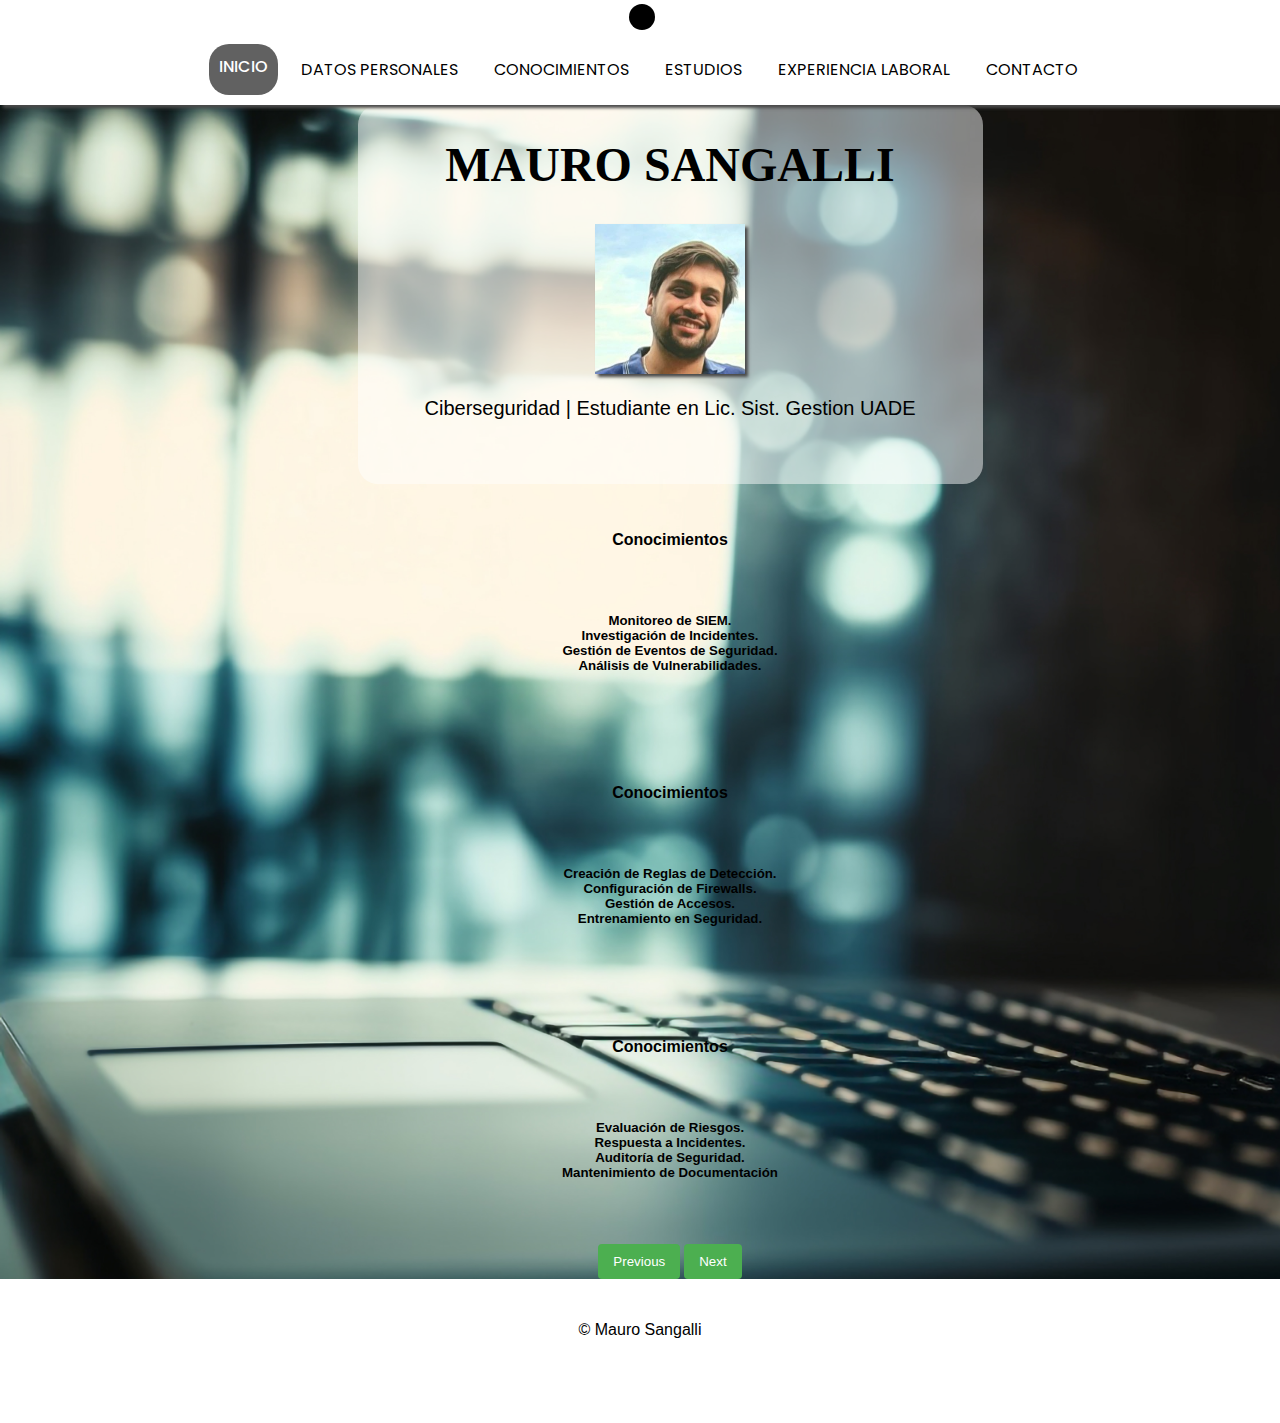
<file: index.html>
<!DOCTYPE html>
<html lang="es" tema="light">

<head>
    <meta charset="UTF-8">
    <meta http-equiv="X-UA-Compatible" content="IE=edge">
    <meta name="viewport" content="width=device-width, initial-scale=1.0">
    <link rel="stylesheet" href="estilos/estilos.css">
    <title>Currículum</title>
    <link href="https://fonts.googleapis.com/css2?family=Poppins:wght@100;300;400;500;700&display=swap" rel="stylesheet">
    <script src="https://cdn.jsdelivr.net/npm/@popperjs/core@2.11.8/dist/umd/popper.min.js" integrity="sha384-I7E8VVD/ismYTF4hNIPjVp/Zjvgyol6VFvRkX/vR+Vc4jQkC+hVqc2pM8ODewa9r" crossorigin="anonymous"></script>
    <script src="https://cdn.jsdelivr.net/npm/bootstrap@5.3.2/dist/js/bootstrap.min.js" integrity="sha384-BBtl+eGJRgqQAUMxJ7pMwbEyER4l1g+O15P+16Ep7Q9Q+zqX6gSbd85u4mG4QzX+" crossorigin="anonymous"></script>
    <link href="https://cdn.jsdelivr.net/npm/bootstrap@5.3.2/dist/css/bootstrap.min.css" rel="stylesheet" integrity="sha384-T3c6CoIi6uLrA9TneNEoa7RxnatzjcDSCmG1MXxSR1GAsXEV/Dwwykc2MPK8M2HN" crossorigin="anonymous">
    <script src="https://cdn.jsdelivr.net/npm/bootstrap@5.3.2/dist/js/bootstrap.bundle.min.js" integrity="sha384-C6RzsynM9kWDrMNeT87bh95OGNyZPhcTNXj1NW7RuBCsyN/o0jlpcV8Qyq46cDfL" crossorigin="anonymous"></script>
    <script src="color.js" ></script>
</head>

<body>
    <nav class="titulo">
        <div class="botondiv">
            <input type="checkbox" class="ocultar-div" id="menu" >
            <label for="menu" class="menu-hamburguesa"> ☰ </label>
            <label id="switch">
                <input type="checkbox"> 
                <span class="slider round"></span>
            </label>

            <ul class="lista">
                <li class="inicio">INICIO</li>
                </a>
                <a class="secciones" href="datosPersonales.html">
                    <li >DATOS PERSONALES</li>
                </a>
                <a class="secciones" href="conocimientos.html">
                    <li>CONOCIMIENTOS</li>
                </a>
                <a class="secciones" href="estudios.html">
                    <li>ESTUDIOS</li>
                </a>
                <a class="secciones" href="experiencialaboral.html">
                    <li>EXPERIENCIA LABORAL</li>
                </a>
                <a class="secciones" href="contacto.html">
                    <li>CONTACTO</li>
                </a>
            </ul>
        </div>
    </nav>

    <div class="pCarousel">
        <div class="cajaindex">
            <h1 class="Nombre">Mauro Sangalli</h1>
            <img src="img/cara.jpg" alt="Foto" height="150px">
            <p>Ciberseguridad | Estudiante en Lic. Sist. Gestion UADE</p>
        </div>

        
        <div id="carouselExampleAutoplaying" class="carousel slide carouselFormat" data-bs-ride="carousel">
            <div class="carousel-inner">
              <div class="carousel-item active">
                <h4> Conocimientos</h4>
                <h5>
                Monitoreo de SIEM.<br>
                Investigación de Incidentes.<br>
                Gestión de Eventos de Seguridad.<br>
                Análisis de Vulnerabilidades.<br>
                </h5>
              </div>
              <div class="carousel-item">
                <h4> Conocimientos</h4>
                <h5>
                    Creación de Reglas de Detección.<br>
                    Configuración de Firewalls.<br>
                    Gestión de Accesos.<br>
                    Entrenamiento en Seguridad.<br>
                </h5>
              </div>
              <div class="carousel-item">
                <h4> Conocimientos</h4>
                <h5>
                    Evaluación de Riesgos.<br>
                    Respuesta a Incidentes.<br>
                    Auditoría de Seguridad.<br>
                    Mantenimiento de Documentación<br>
                </h5>
              </div>
            </div>
            <button class="carousel-control-prev" type="button" data-bs-target="#carouselExampleAutoplaying" data-bs-slide="prev">
              <span class="carousel-control-prev-icon" aria-hidden="true"></span>
              <span class="visually-hidden">Previous</span>
            </button>
            <button class="carousel-control-next" type="button" data-bs-target="#carouselExampleAutoplaying" data-bs-slide="next">
              <span class="carousel-control-next-icon" aria-hidden="true"></span>
              <span class="visually-hidden">Next</span>
            </button>
        </div>
    </div>

    <footer>
        <p>© Mauro Sangalli</p>
    </footer>
</body>

</html>
</file>
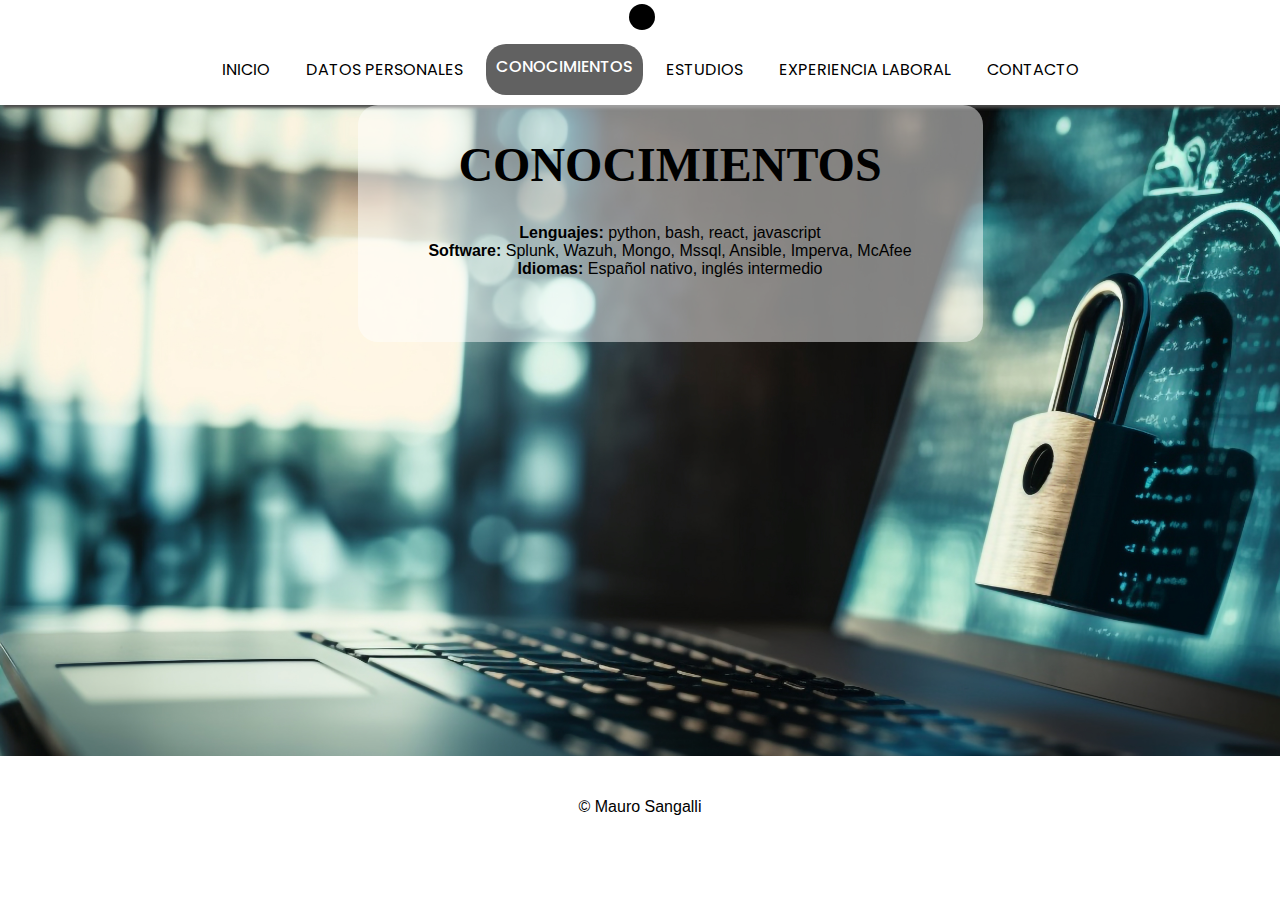
<file: conocimientos.html>
<!DOCTYPE html>
<html lang="es" tema="light">

<head>
    <meta charset="UTF-8">
    <meta http-equiv="X-UA-Compatible" content="IE=edge">
    <meta name="viewport" content="width=device-width, initial-scale=1.0">
    <link rel="stylesheet" href="estilos/estilos.css">
    <title>Currículum</title>
    <link href="https://fonts.googleapis.com/css2?family=Poppins:wght@100;300;400;500;700&display=swap" rel="stylesheet">
    <script src="https://cdn.jsdelivr.net/npm/@popperjs/core@2.11.8/dist/umd/popper.min.js" integrity="sha384-I7E8VVD/ismYTF4hNIPjVp/Zjvgyol6VFvRkX/vR+Vc4jQkC+hVqc2pM8ODewa9r" crossorigin="anonymous"></script>
    <script src="https://cdn.jsdelivr.net/npm/bootstrap@5.3.2/dist/js/bootstrap.min.js" integrity="sha384-BBtl+eGJRgqQAUMxJ7pMwbEyER4l1g+O15P+16Ep7Q9Q+zqX6gSbd85u4mG4QzX+" crossorigin="anonymous"></script>
    <link href="https://cdn.jsdelivr.net/npm/bootstrap@5.3.2/dist/css/bootstrap.min.css" rel="stylesheet" integrity="sha384-T3c6CoIi6uLrA9TneNEoa7RxnatzjcDSCmG1MXxSR1GAsXEV/Dwwykc2MPK8M2HN" crossorigin="anonymous">
    <script src="https://cdn.jsdelivr.net/npm/bootstrap@5.3.2/dist/js/bootstrap.bundle.min.js" integrity="sha384-C6RzsynM9kWDrMNeT87bh95OGNyZPhcTNXj1NW7RuBCsyN/o0jlpcV8Qyq46cDfL" crossorigin="anonymous"></script>
    <script src="color.js" ></script>
</head>

<body>
    <nav class="titulo">
        <div class="botondiv">
            <input type="checkbox" class="ocultar-div" id="menu" >
            <label for="menu" class="menu-hamburguesa"> ☰ </label>
            <label id="switch">
                <input type="checkbox"> 
                <span class="slider round"></span>
            </label>
            <script src="color.js" defer></script>
            <ul class="lista">
                <a class="secciones" href="index.html">
                    <li>Inicio</li>
                </a>
                <a class="secciones" href="datosPersonales.html">
                    <li>Datos personales</li>
                </a>
                <li class="inicio">CONOCIMIENTOS</li>
                </a>
                <a class="secciones" href="estudios.html">
                    <li>Estudios</li>
                </a>
                <a class="secciones" href="experiencialaboral.html">
                    <li>Experiencia laboral</li>
                </a>
                <a class="secciones" href="contacto.html">
                    <li>Contacto</li>
                </a>
            </ul>
        </div>
    </nav>
    <div class="pCarousel">
        <div class="caja">
            <h1 class="Nombre">Conocimientos</h1>
            <p>
                <b>Lenguajes:</b> python, bash, react, javascript <br>
                <b>Software:</b> Splunk, Wazuh, Mongo, Mssql, Ansible, Imperva, McAfee<br>
                <b>Idiomas:</b> Español nativo, inglés intermedio <br>
            </p>
        </div>
    </div>
    <footer>
        <p>© Mauro Sangalli</p>
    </footer>
</body>

</html>
</file>
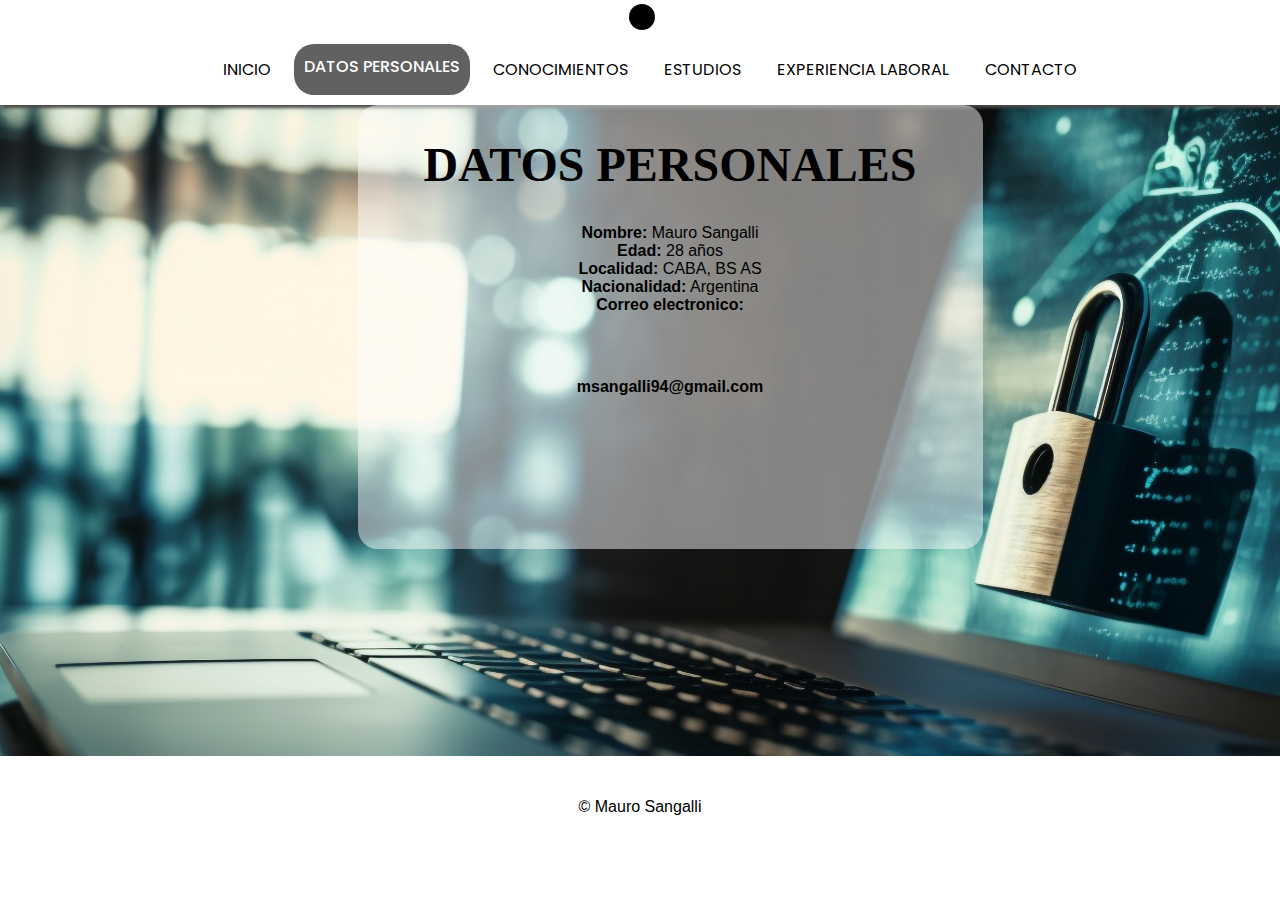
<file: datosPersonales.html>
<!DOCTYPE html>
<html lang="es" tema="light">

<head>
    <meta charset="UTF-8">
    <meta http-equiv="X-UA-Compatible" content="IE=edge">
    <meta name="viewport" content="width=device-width, initial-scale=1.0">
    <link rel="stylesheet" href="estilos/estilos.css">
    <title>Currículum</title>
    <link href="https://fonts.googleapis.com/css2?family=Poppins:wght@100;300;400;500;700&display=swap" rel="stylesheet">
    <script src="https://cdn.jsdelivr.net/npm/@popperjs/core@2.11.8/dist/umd/popper.min.js" integrity="sha384-I7E8VVD/ismYTF4hNIPjVp/Zjvgyol6VFvRkX/vR+Vc4jQkC+hVqc2pM8ODewa9r" crossorigin="anonymous"></script>
    <script src="https://cdn.jsdelivr.net/npm/bootstrap@5.3.2/dist/js/bootstrap.min.js" integrity="sha384-BBtl+eGJRgqQAUMxJ7pMwbEyER4l1g+O15P+16Ep7Q9Q+zqX6gSbd85u4mG4QzX+" crossorigin="anonymous"></script>
    <link href="https://cdn.jsdelivr.net/npm/bootstrap@5.3.2/dist/css/bootstrap.min.css" rel="stylesheet" integrity="sha384-T3c6CoIi6uLrA9TneNEoa7RxnatzjcDSCmG1MXxSR1GAsXEV/Dwwykc2MPK8M2HN" crossorigin="anonymous">
    <script src="https://cdn.jsdelivr.net/npm/bootstrap@5.3.2/dist/js/bootstrap.bundle.min.js" integrity="sha384-C6RzsynM9kWDrMNeT87bh95OGNyZPhcTNXj1NW7RuBCsyN/o0jlpcV8Qyq46cDfL" crossorigin="anonymous"></script>
    <script src="color.js" ></script>
</head>


<body>
    <nav class="titulo">
        <div class="botondiv">
            <input type="checkbox" class="ocultar-div" id="menu" >
            <label for="menu" class="menu-hamburguesa"> ☰ </label>
            <label id="switch">
                <input type="checkbox"> 
                <span class="slider round"></span>
            </label>
            <ul class="lista">
                <a class="secciones" href="index.html">
                    <li>Inicio</li>
                </a>
                <li class="inicio">DATOS PERSONALES</li>
                </a>
                <a class="secciones" href="conocimientos.html">
                    <li>Conocimientos</li>
                </a>
                <a class="secciones" href="estudios.html">
                    <li>Estudios</li>
                </a>
                <a class="secciones" href="experiencialaboral.html">
                    <li>Experiencia laboral</li>
                </a>
                <a class="secciones" href="contacto.html">
                    <li>Contacto</li>
                </a>
            </ul>
        </div>
    </nav>
    <div class="pCarousel">
        <div class="caja">
            <h1 class="Nombre">Datos personales</h1>
            <p>
                <b>Nombre:</b> Mauro Sangalli <br>
                <b>Edad:</b> 28 años <br>
                <b>Localidad:</b> CABA, BS AS <br>
                <b>Nacionalidad:</b> Argentina <br>
                <b>Correo electronico:</b> <h4 class="mail" href="mailto: msangalli94@gmail.com">msangalli94@gmail.com</h4><br>
            </p>
        </div>
    </div>

    <footer>
        <p>© Mauro Sangalli</p>
    </footer>
</body>


</html>
</file>
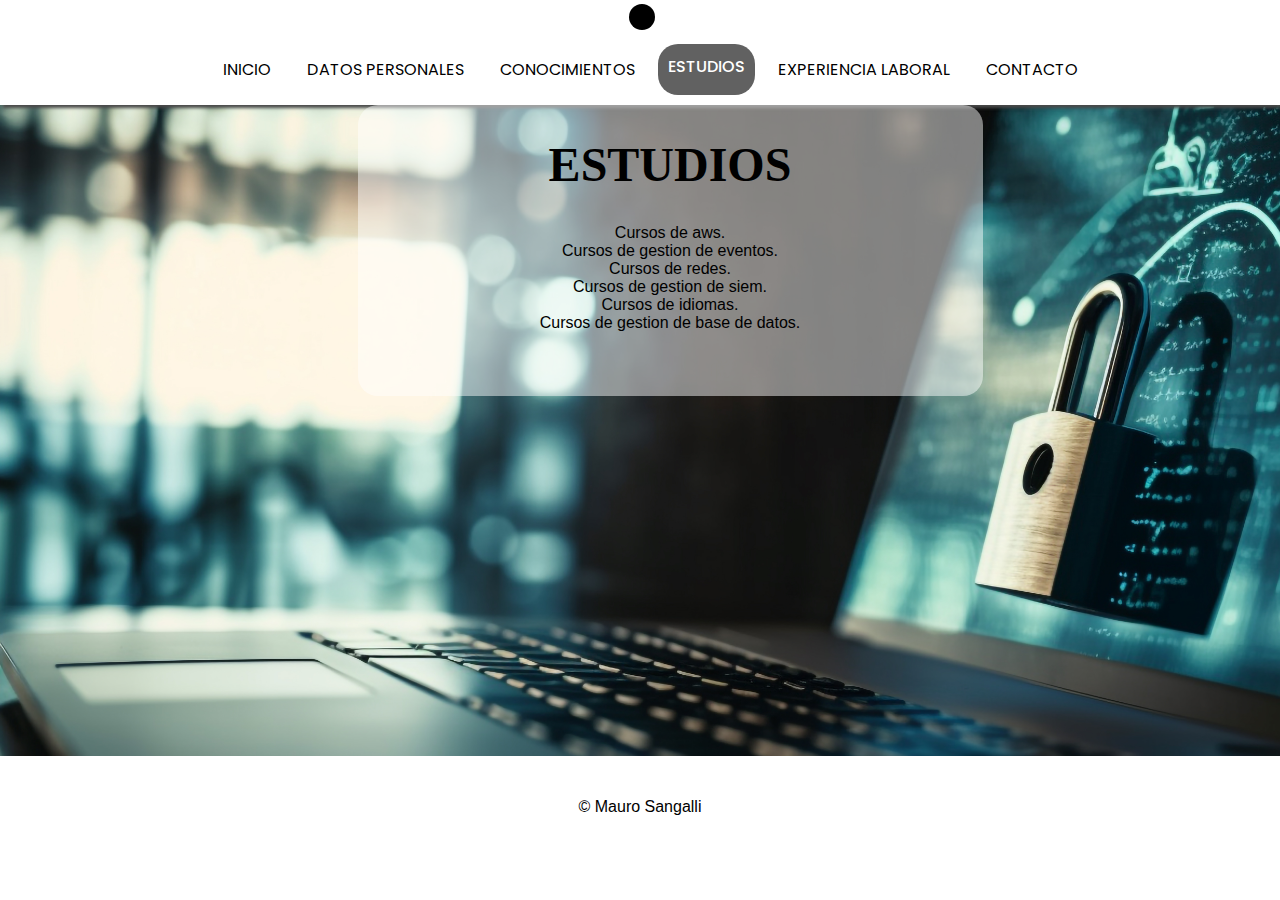
<file: estudios.html>
<!DOCTYPE html>
<html lang="es" tema="light">

<head>
    <meta charset="UTF-8">
    <meta http-equiv="X-UA-Compatible" content="IE=edge">
    <meta name="viewport" content="width=device-width, initial-scale=1.0">
    <link rel="stylesheet" href="estilos/estilos.css">
    <title>Currículum</title>
    <link href="https://fonts.googleapis.com/css2?family=Poppins:wght@100;300;400;500;700&display=swap" rel="stylesheet">
    <script src="https://cdn.jsdelivr.net/npm/@popperjs/core@2.11.8/dist/umd/popper.min.js" integrity="sha384-I7E8VVD/ismYTF4hNIPjVp/Zjvgyol6VFvRkX/vR+Vc4jQkC+hVqc2pM8ODewa9r" crossorigin="anonymous"></script>
    <script src="https://cdn.jsdelivr.net/npm/bootstrap@5.3.2/dist/js/bootstrap.min.js" integrity="sha384-BBtl+eGJRgqQAUMxJ7pMwbEyER4l1g+O15P+16Ep7Q9Q+zqX6gSbd85u4mG4QzX+" crossorigin="anonymous"></script>
    <link href="https://cdn.jsdelivr.net/npm/bootstrap@5.3.2/dist/css/bootstrap.min.css" rel="stylesheet" integrity="sha384-T3c6CoIi6uLrA9TneNEoa7RxnatzjcDSCmG1MXxSR1GAsXEV/Dwwykc2MPK8M2HN" crossorigin="anonymous">
    <script src="https://cdn.jsdelivr.net/npm/bootstrap@5.3.2/dist/js/bootstrap.bundle.min.js" integrity="sha384-C6RzsynM9kWDrMNeT87bh95OGNyZPhcTNXj1NW7RuBCsyN/o0jlpcV8Qyq46cDfL" crossorigin="anonymous"></script>
    <script src="color.js" ></script>
</head>


<body>
    <nav class="titulo">
        <div class="botondiv">
            <input type="checkbox" class="ocultar-div" id="menu" >
            <label for="menu" class="menu-hamburguesa"> ☰ </label>
            <label id="switch">
                <input type="checkbox"> 
                <span class="slider round"></span>
            </label>
            <script src="color.js" defer></script>
            <ul class="lista">
                <a class="secciones" href="index.html">
                    <li>Inicio</li>
                </a>
                <a class="secciones" href="datosPersonales.html">
                    <li>Datos personales</li>
                </a>
                <a class="secciones" href="conocimientos.html">
                    <li>Conocimientos</li>
                </a>
                <li class="inicio">ESTUDIOS</li>
                </a>
                <a class="secciones" href="experiencialaboral.html">
                    <li>Experiencia laboral</li>
                </a>
                <a class="secciones" href="contacto.html">
                    <li>Contacto</li>
                </a>
            </ul>
        </div>
    </nav>
    <div class="pCarousel">
        <div class="caja">
            <h1 class="Nombre">Estudios</h1>
            <p>
                Cursos de aws.<br>
                    Cursos de gestion de eventos.<br>
                    Cursos de redes.<br>
                    Cursos de gestion de siem.<br>
                    Cursos de idiomas.<br>
                    Cursos de gestion de base de datos.<br>
                
            </p>
        </div>
    </div>
    <footer>
        <p>© Mauro Sangalli</p>
    </footer>
</body>

</html>
</file>
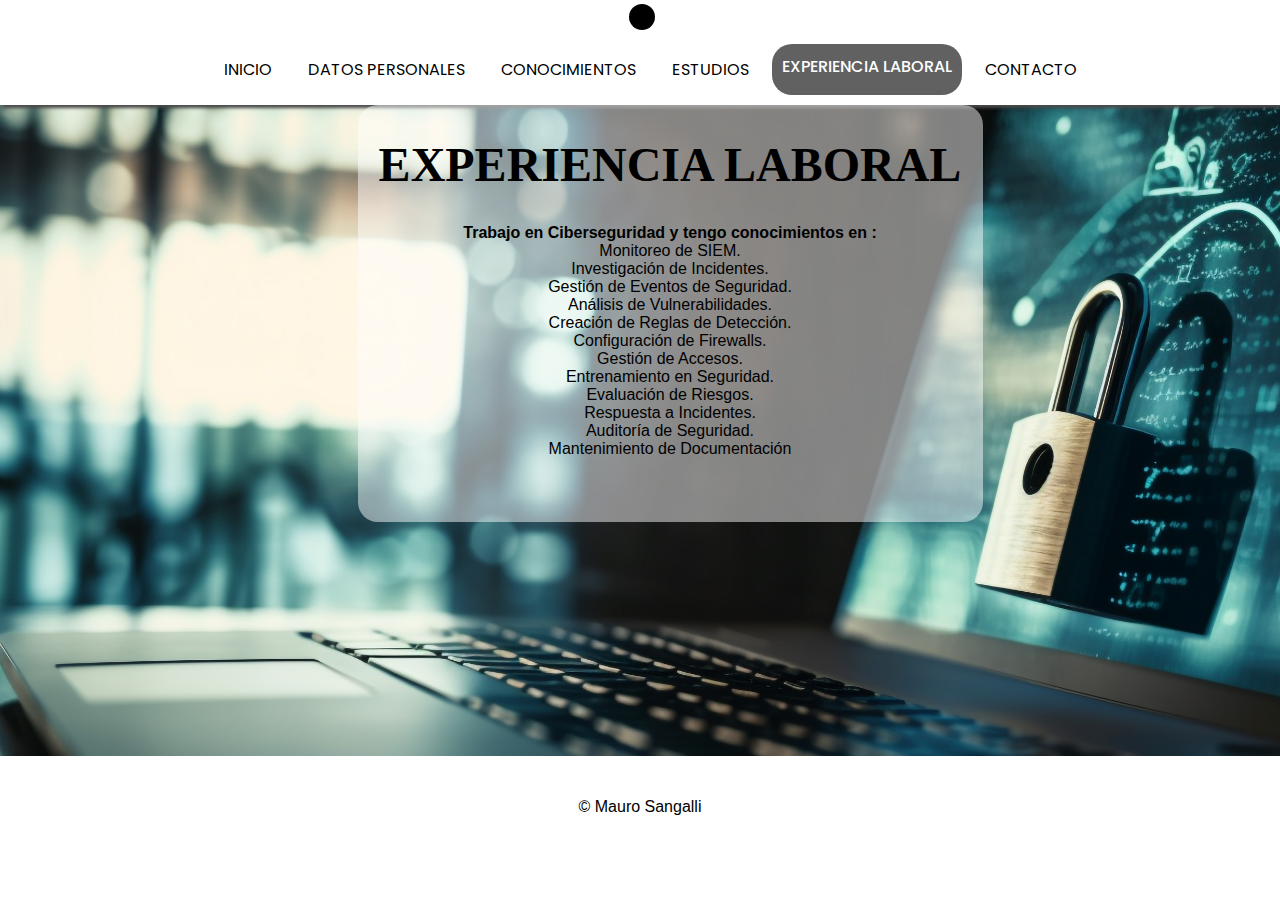
<file: experiencialaboral.html>
<!DOCTYPE html>
<html lang="es" tema="light">

<head>
    <meta charset="UTF-8">
    <meta http-equiv="X-UA-Compatible" content="IE=edge">
    <meta name="viewport" content="width=device-width, initial-scale=1.0">
    <link rel="stylesheet" href="estilos/estilos.css">
    <title>Currículum</title>
    <link href="https://fonts.googleapis.com/css2?family=Poppins:wght@100;300;400;500;700&display=swap" rel="stylesheet">
    <script src="https://cdn.jsdelivr.net/npm/@popperjs/core@2.11.8/dist/umd/popper.min.js" integrity="sha384-I7E8VVD/ismYTF4hNIPjVp/Zjvgyol6VFvRkX/vR+Vc4jQkC+hVqc2pM8ODewa9r" crossorigin="anonymous"></script>
    <script src="https://cdn.jsdelivr.net/npm/bootstrap@5.3.2/dist/js/bootstrap.min.js" integrity="sha384-BBtl+eGJRgqQAUMxJ7pMwbEyER4l1g+O15P+16Ep7Q9Q+zqX6gSbd85u4mG4QzX+" crossorigin="anonymous"></script>
    <link href="https://cdn.jsdelivr.net/npm/bootstrap@5.3.2/dist/css/bootstrap.min.css" rel="stylesheet" integrity="sha384-T3c6CoIi6uLrA9TneNEoa7RxnatzjcDSCmG1MXxSR1GAsXEV/Dwwykc2MPK8M2HN" crossorigin="anonymous">
    <script src="https://cdn.jsdelivr.net/npm/bootstrap@5.3.2/dist/js/bootstrap.bundle.min.js" integrity="sha384-C6RzsynM9kWDrMNeT87bh95OGNyZPhcTNXj1NW7RuBCsyN/o0jlpcV8Qyq46cDfL" crossorigin="anonymous"></script>
    <script src="color.js" ></script>
</head>

<body>
    <nav class="titulo">
        <div class="botondiv">
            <input type="checkbox" class="ocultar-div" id="menu" >
            <label for="menu" class="menu-hamburguesa"> ☰ </label>
            <label id="switch">
                <input type="checkbox"> 
                <span class="slider round"></span>
            </label>

            <ul class="lista">
                <a class="secciones" href="index.html">
                    <li>INICIO</li>
                </a>
                <a class="secciones" href="datosPersonales.html">
                    <li>DATOS PERSONALES</li>
                </a>
                <a class="secciones" href="conocimientos.html">
                    <li>CONOCIMIENTOS</li>
                </a>
                <a class="secciones" href="estudios.html">
                    <li>ESTUDIOS</li>
                </a>
                <li class="inicio">EXPERIENCIA LABORAL</li>
                </a>
                <a class="secciones" href="contacto.html">
                    <li>CONTACTO</li>
                </a>
            </ul>
        </div>
    </nav>
    <div class="pCarousel">
        <div class="caja">
            <h1 class="Nombre">Experiencia laboral</h1>
            <p>
                <b>Trabajo en Ciberseguridad y tengo conocimientos en :</b> <br>
                Monitoreo de SIEM.<br>
                    Investigación de Incidentes.<br>
                    Gestión de Eventos de Seguridad.<br>
                    Análisis de Vulnerabilidades.<br>
                    Creación de Reglas de Detección.<br>
                    Configuración de Firewalls.<br>
                    Gestión de Accesos.<br>
                    Entrenamiento en Seguridad.<br>
                    Evaluación de Riesgos.<br>
                    Respuesta a Incidentes.<br>
                    Auditoría de Seguridad.<br>
                    Mantenimiento de Documentación<br>
                
            </p>
        </div>
    </div>
    <footer>
        <p>© Mauro Sangalli</p>
    </footer>
</body>

</html>
</file>
<file: estilos/estilos.css>
img {
    box-shadow: 3px 3px 3px rgb(74, 74, 74);
}


.lista {
    display: flex;
    justify-content: center;
    margin-top: 0;
    margin-bottom: 0;
    gap: 10px;
}

.lista a {
    color: rgb(0, 0, 0);
}

.secciones {
    text-decoration: none;
    list-style: none;
    color: black;
    padding: 10px;
    margin: 10px 0;
    font-weight: 400;
    border-radius: 20px;
}

form {
    margin: 0 auto;
    max-width: 600px;
    padding: 20px;
    background-color: #fff; /* Cambia el color de fondo del formulario según tu preferencia */
    border-radius: 10px;
    box-shadow: 0 0 10px rgba(0, 0, 0, 0.1); /* Agrega una sombra suave al formulario */
}

.formulario-label {
    display: block;
    margin-bottom: 8px;
    font-weight: bold;
}

input, textarea {
    width: 100%;
    padding: 10px;
    margin-bottom: 16px;
    box-sizing: border-box;
    border: 1px solid #ccc; /* Agrega un borde alrededor de los campos de entrada */
    border-radius: 4px;
}

button {
    background-color: #4CAF50;
    color: white;
    padding: 10px 15px;
    border: none;
    border-radius: 4px;
    cursor: pointer;
}

button:hover {
    background-color: #45a049;
}

div {
    margin-left: 30px;
    display: inline;
    
}

div ul {
    padding-left: 20px;
    
}

.portada div p {
    margin: 0;

}

menu{
    display: none;
    flex-direction: row;
    /* display: block; */
  }

ul li a {
    text-decoration: none;
    color: black;
}



.pCarousel{
    display: grid;
    text-align: center;
    place-items: center;
}


footer {
    width: 100%;
    padding: 20px 0px;
    align-items: center;
    display: flex;
    justify-content: center;
    margin-top: auto;
    background-color: var(--color-foot);
    position: relative;
    bottom: 0; /* Agregado para fijar el footer en la parte inferior */
}

.titulo {
    box-shadow: 3px 3px 3px rgb(74, 74, 74);
    text-align: center;
    width: 100%;
    margin: 0;
    background-color: var(--color-nav);
    cursor: default;
    position: relative;
    height: auto;
    min-height: 60px;
}

body {
    display: flex;
    flex-direction: column;
        font-family: 'Poppins';
        margin: 0;
        background-color: var(--color-fondo);
        color: var(--color-fuente);
        background-image: var(--imagen-fondo);
        background-size: cover;
        min-height: 100vh;
    }

.inicio {
        text-decoration: none;
        list-style: none;
        font-weight: 500;
        padding: 10px;
        margin: 10px 0;
        border-radius: 20px;
        background-color: var(--color-nav1);
        color: var(--color-nav1-color);
    }

.Nombre{
    font-size:3rem;
    text-transform:uppercase;
    margin-top:2rem;
    font-family: 'Cinzel', serif;
    color: var(--color-texto);
}

h4 {
    margin-top:1.4rem;
    margin-bottom: 4rem;
    font-family: 'Raleway', sans-serif;
  color: var(--color-texto);
}
h5 {
    margin-top:1.4rem;
    margin-bottom: 4rem;
    font-family: 'Raleway', sans-serif;
  color: var(--color-texto);
}
p {
    margin-top:1.4rem;
    margin-bottom: 4rem;
    font-family: 'Raleway', sans-serif;
  color: var(--color-texto);
}

.ocultar-div{
    display:none;
}
.menu-hamburguesa {
    display: none;
}

:root {
    --imagen-fondo-light: url(../img/fondo-oscuro.jpg);
    --imagen-fondo-dark: url(../img/fondo-claro.jpg);
    --color-texto-light: rgb(0, 0, 0); /* Color de texto para tema light */
    --color-texto-dark: #ffffff;  /* Color de texto para tema dark */
}
/* Tema Light */
[tema="light"]{
    --color-texto: var(--color-texto-light);
    --color-fuente: #ffffff;
    --color-fondo: #000000;
    --color-foot: #ffffff;
    --color-nav:  #ffffff;
    --imagen-fondo: var(--imagen-fondo-light);
    --color-nav1: #616161;
    --color-nav1-color:#ffffff;
    .cajaindex {
        background-color: rgba(255, 255, 255, 0.482);
        height: 100%;
        width: 50%;
        border-radius: 20px;
        font-size: 20px;
        display: grid;
        place-items: center;
    }
    .caja {
        background-color: rgba(255, 255, 255, 0.482);
        height: 100%;
        width: 50%;
        border-radius: 20px;
        /* display: flex; */
        justify-content: center;
        align-items: center;
        flex-direction: column;
        cursor: default;
        position: relative;
    }
    .carouselFormat{
        color: rgb(254, 254, 254);
    }

}

/* Tema Dark */
[tema="dark"]{
    --color-texto: var(--color-texto-dark);
    --color-fuente: #ffffff;
    --color-fondo: #000000;
    --color-foot: #000000;
    --color-nav:  #000000;
    --imagen-fondo: var(--imagen-fondo-dark);
    --color-nav1: #575757;
    --color-nav1-color:#ffffff;
    .cajaindex {
        background-color: rgba(0, 0, 0, 0.482);
        height: 100%;
        width: 50%;
        border-radius: 20px;
        font-size: 20px;
        display: grid;
        place-items: center;
    }
    .caja {
        background-color: rgba(0, 0, 0, 0.482);
        height: 100%;
        width: 50%;
        border-radius: 20px;
        /* display: flex; */
        justify-content: center;
        align-items: center;
        flex-direction: column;
        cursor: default;
        position: relative;
    }
    .carouselFormat{
        color: rgb(0, 0, 0);
    }
    .body{
        background-image: url(../img/fondo-claro.jpg);
    }

}

header {
    margin-top:3rem;
    margin-bottom:3rem;
}

a {
    background-color:var(--color-fuente);
    color:var(--color-fondo);
    text-decoration: none;
    text-transform: uppercase;
    padding-top:1rem;
    padding-bottom:1rem;
    padding-left:.75rem;
    padding-right:.75rem;
    border-style:solid;
    border-width: .2rem;
    border-color: var(--color-fuente);
    border-radius: 2rem;
    
}

a:hover {
    background-color:var(--color-fondo);
    color:var(--color-fuente);
    text-decoration:none;
}


/*Botón de cambio de tema*/

#switch {
    position: relative;
    display: inline-block;
    width: 60px;
    height: 34px;
  }
  
  #switch input { 
    opacity: 0;
    width: 0;
    height: 0;
  }
  
  .slider {
    position: absolute;
    cursor: pointer;
    top: 0;
    left: 0;
    right: 0;
    bottom: 0;
    background-color:var(--color-fuente);
    -webkit-transition: .4s;
    transition: .4s;
  }
  
  .slider:before {
    position: absolute;
    content: "";
    height: 26px;
    width: 26px;
    left: 4px;
    bottom: 4px;
    background-color:var(--color-fondo);
    -webkit-transition: .4s;
    transition: .4s;
  }
  
  input:checked + .slider {
    background-color: var(--color-fuente);
  }
  
  input:focus + .slider {
    box-shadow: 0 0 1px var(--color-fuente);
  }
  
  input:checked + .slider:before {
    -webkit-transform: translateX(26px);
    -ms-transform: translateX(26px);
    transform: translateX(26px);
  }

  .slider.round {
    border-radius: 34px;
  }
  
  .slider.round:before {
    border-radius: 50%;
  }



/* MEDIA------------------------------ */


@media only screen and (max-width: 600px) {
    .titulo {
        padding: 10px; /* Reduce el relleno en el título para pantallas más pequeñas */
    }

    .menu-label {
        display: block; /* Muestra la etiqueta solo en pantallas más pequeñas */
    }


    form {
        padding: 10px; /* Ajusta el relleno del formulario en pantallas más pequeñas */
    }

    .cajaindex {
        width: 100%; 
        padding: 10px; 
        height: 100%;
        display: contents;
    }

    .caja {
        width: 100%; /* Ajusta el ancho al 100% en pantallas más pequeñas */
        padding: 10px; /* Ajusta el relleno en pantallas más pequeñas */
        display: contents;
    }

    .Nombre {
        font-size: 2rem; /* Reduce el tamaño de la fuente del nombre en pantallas más pequeñas */
        margin-top: 1rem; /* Ajusta el margen superior del nombre en pantallas más pequeñas */
    }
    .menu-hamburguesa {
        display: block; /* Mostrar el menú hamburguesa en pantallas más pequeñas */
        cursor: pointer;
        left: 6px;
    }

    /* Estilos adicionales para el menú hamburguesa */
    .menu-hamburguesa-icon {
        font-size: 24px; /* Tamaño del icono (ajusta según sea necesario) */
        cursor: pointer;
    }
    .menu {
        display: none; /* Ocultar el menú principal en pantallas más pequeñas */
    }
    .secciones {
        text-decoration: none;
        list-style: none;
        color: black;
        padding: 10px;
        margin: 10px 0;
        font-weight: 400;
        border-radius: 20px;
    }

    .lista {
        display: none;
        flex-direction: column;
        gap: 5px;
        background-color: rgb(222, 222, 222); /* Color de fondo del menú hamburguesa */
        padding: 10px; /* Espaciado interno */
        border-radius: 10px; /* Bordes redondeados */
        position: absolute;
        top: 60px; /* Ajusta según sea necesario para evitar solapamientos */
        right: 0;
        left: 0;
        z-index: 1;
        align-items: center; /* Centra los elementos de la lista en pantallas más pequeñas */
    }

    input:checked~ul {
        display: block;
        flex-direction: column;
        gap: 5px;
        background-color: rgb(222, 222, 222); /* Color de fondo del menú hamburguesa */
        padding: 10px; /* Espaciado interno */
        border-radius: 10px; /* Bordes redondeados */
        position: absolute;
        top: 60px; /* Ajusta según sea necesario para evitar solapamientos */
        right: 0;
        left: 0;
        z-index: 1;
        align-items: center; /* Centra los elementos de la lista en pantallas más pequeñas */
    }

    .titulo {
        display: flex;
        align-items: center;
        justify-content: center;
    }

    label {
        margin: auto;
        display: block ;
        justify-content: left;
        align-items: left;
        border: 1px solid #1f1930;
        border-radius: 5px;
        /* width: 45px;
        height: 34px; */
        font-size: 20px;
        line-height: 30px;
        font-weight: bold;
        user-select: none;
        cursor: pointer;
        background-color: rgb(255, 255, 255);
    }

}
</file>
